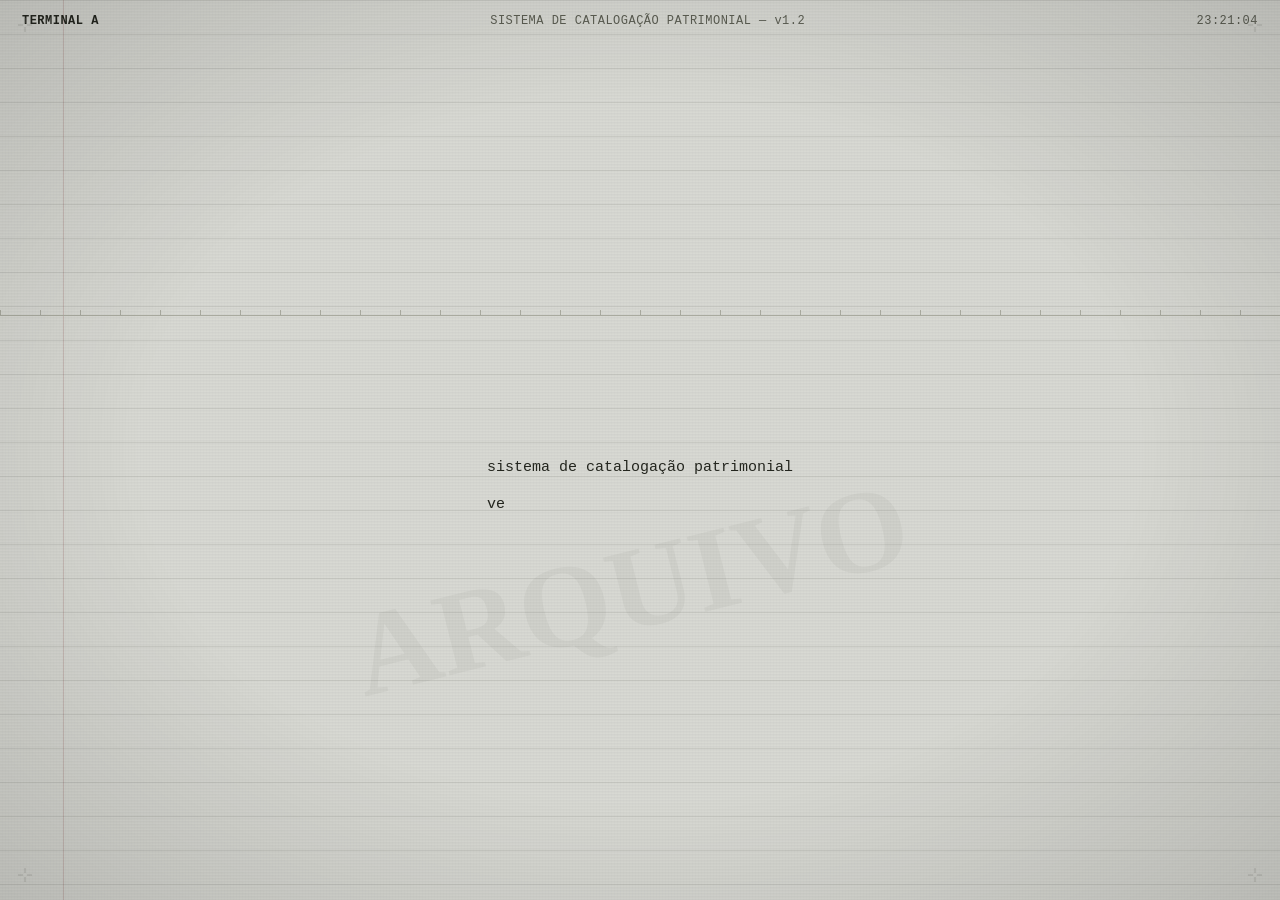
<file: projeto/interfaces/terminal/notebook-a.html>
<!DOCTYPE html>
<html lang="pt-BR">
<head>
<meta charset="UTF-8" />
<meta name="viewport" content="width=device-width, initial-scale=1.0" />
<title>Sistema de Catalogação — Terminal A</title>
<link rel="stylesheet" href="style.css" />
</head>
<body>
  <div class="frame">
    <div class="system-bar">
      <span class="id" id="system-id">TERMINAL</span>
      <span>SISTEMA DE CATALOGAÇÃO PATRIMONIAL — v1.2</span>
      <span class="clock" id="system-clock">--:--:--</span>
    </div>
    <main id="main-content"></main>
  </div>

  <script>
    window.NOTEBOOK_ID = "A";
  </script>
  <script src="../../core/dados.js"></script>
  <script src="../../core/estado.js"></script>
  <script src="app.js"></script>
</body>
</html>
</file>
<file: projeto/interfaces/terminal/style.css>
/* ============================================================
   SISTEMA DE CATALOGAÇÃO — identidade visual
   Institucional, seco, papel envelhecido. Nada de "app bonito".
   ============================================================ */

:root {
  --bg: #d8d9d3;
  --bg-noise: #d2d3cc;
  --panel: #c9cac2;
  --panel-edge: #b7b8ae;
  --ink: #24261f;
  --ink-muted: #5b5d52;
  --ink-faint: #8a8c81;
  --line: #a9aa9f;
  --stamp: #7a2e2e;
  --stamp-faint: #7a2e2e55;
  --acc-corte: #7a3226;
  --acc-domestico: #8a6a2e;
  --acc-vazio: #35586b;
  --acc-registro: #4a5a34;
  --mono: ui-monospace, "SF Mono", "Consolas", "Liberation Mono", "Cascadia Mono", monospace;
  --serif: Georgia, "Iowan Old Style", "Times New Roman", serif;
}

* { box-sizing: border-box; }

html, body {
  margin: 0;
  padding: 0;
  height: 100%;
  background: var(--bg);
  color: var(--ink);
  font-family: var(--serif);
}

/* leve textura de papel — muito sutil, nunca decorativa demais */
body {
  background-image:
    repeating-linear-gradient(0deg, transparent 0 2px, #00000004 2px 3px),
    repeating-linear-gradient(90deg, transparent 0 2px, #00000003 2px 3px),
    repeating-linear-gradient(0deg, transparent 0 33px, #00000013 33px 34px),
    linear-gradient(90deg, transparent 0 63px, #7a2e2e2e 63px 64px, transparent 64px 100%);
  background-size: auto, auto, 100% 34px, auto;
}

.frame {
  display: grid;
  grid-template-columns: 1fr;
  height: 100vh;
}

/* ---------- cabeçalho fixo do sistema ---------- */
.system-bar {
  grid-column: 1 / -1;
  display: flex;
  align-items: baseline;
  justify-content: space-between;
  padding: 14px 22px;
  border-bottom: 1px solid var(--line);
  font-family: var(--mono);
  font-size: 12px;
  letter-spacing: 0.04em;
  color: var(--ink-muted);
  /* régua de medição — como a borda de uma mesa de scanner/luz, sempre
     visível de ponta a ponta, independente do tamanho da ficha abaixo */
  background-image: repeating-linear-gradient(
    90deg,
    var(--line) 0 1px,
    transparent 1px 8px,
    transparent 8px 40px
  );
  background-position: 0 100%;
  background-repeat: repeat-x;
  background-size: 100% 5px;
}

.system-bar .id {
  color: var(--ink);
  font-weight: 600;
}

.system-bar .clock {
  font-variant-numeric: tabular-nums;
}

.system-bar button {
  all: unset;
  cursor: pointer;
  font-family: var(--mono);
  font-size: 11px;
  letter-spacing: 0.06em;
  color: var(--ink-muted);
  border: 1px solid var(--line);
  padding: 5px 10px;
}
.system-bar button:hover {
  color: var(--ink);
  border-color: var(--ink-faint);
}

/* ---------- área principal ---------- */
main {
  padding: 60px 56px;
  overflow-y: auto;
  display: flex;
  justify-content: center;
  align-items: flex-start;
  background-image: url("data:image/svg+xml,%3Csvg xmlns='http://www.w3.org/2000/svg' width='640' height='640'%3E%3Ctext x='320' y='340' font-family='Georgia,serif' font-size='118' font-weight='700' fill='%2324261f' fill-opacity='0.04' text-anchor='middle' transform='rotate(-14 320 340)'%3EARQUIVO%3C/text%3E%3C/svg%3E");
  background-repeat: no-repeat;
  background-position: center;
  background-size: min(640px, 80vw) min(640px, 80vw);
}

.empty-state {
  color: var(--ink-faint);
  font-family: var(--mono);
  font-size: 13px;
  margin-top: 30vh;
  text-align: center;
}

/* ---------- ficha (documento/objeto) ---------- */
/* A silhueta agora é de pasta suspensa (hanging folder): o topo deixa
   de ser uma linha reta e vira o contorno de uma aba de etiqueta —
   é isso que faz a forma em si (não só a cor) ler como "arquivo". */
.ficha {
  max-width: 560px;
  background: var(--panel);
  border: 1px solid var(--panel-edge);
  position: relative;
  padding: 46px 34px 26px;
  margin: 34px 12px 12px;
  box-shadow: 0 10px 26px -14px #00000038;
}

/* aba de pasta suspensa — o "TERMINAL A" que já existia vira a
   etiqueta escrita na aba, em vez de um cabeçalho decorativo solto */
.ficha .protocolo {
  position: absolute;
  top: -23px;
  left: 22px;
  width: 196px;
  margin: 0;
  padding: 6px 12px 5px;
  box-sizing: border-box;
  background: var(--panel);
  border: 1px solid var(--panel-edge);
  border-bottom: none;
  clip-path: polygon(6% 0, 94% 0, 100% 100%, 0% 100%);
  font-family: var(--mono);
  font-size: 9.5px;
  letter-spacing: 0.02em;
  color: var(--ink-muted);
  display: flex;
  justify-content: space-between;
  align-items: center;
}

.ficha h1 {
  font-family: var(--serif);
  font-size: 22px;
  font-weight: 700;
  letter-spacing: -0.01em;
  margin: 0 0 10px;
  display: flex;
  align-items: baseline;
  gap: 10px;
  flex-wrap: wrap;
}

.categoria-chip {
  display: inline-flex;
  align-items: center;
  gap: 6px;
  font-family: var(--mono);
  font-size: 10px;
  font-weight: 400;
  letter-spacing: 0.1em;
  text-transform: uppercase;
  color: var(--ink-muted);
}
.categoria-chip::before {
  content: "";
  width: 7px;
  height: 7px;
  border-radius: 50%;
  background: var(--cor-categoria, var(--ink-faint));
}

/* traço fino no topo dos cartões, cor por cluster — o único lugar onde a
   categoria vira cor, não só texto. Aplicado por sala (Ambientes) ou por
   objeto (Cozinha, que mistura os 4 clusters na mesma tela). */
.ficha.cluster-corte .cartao-objeto,     .cartao-objeto[data-cluster="corte"]     { border-top: 2px solid var(--acc-corte); }
.ficha.cluster-domestico .cartao-objeto, .cartao-objeto[data-cluster="domestico"] { border-top: 2px solid var(--acc-domestico); }
.ficha.cluster-vazio .cartao-objeto,     .cartao-objeto[data-cluster="vazio"]     { border-top: 2px solid var(--acc-vazio); }
.ficha.cluster-registro .cartao-objeto,  .cartao-objeto[data-cluster="registro"]  { border-top: 2px solid var(--acc-registro); }

.ficha .subtitulo {
  font-family: var(--mono);
  font-size: 11.5px;
  color: var(--ink-muted);
  margin-bottom: 20px;
}

.ficha p {
  font-size: 15px;
  line-height: 1.65;
  margin: 0 0 12px;
  color: var(--ink);
  white-space: pre-line;
}

.ficha p.fala {
  font-size: 17px;
  font-style: italic;
  min-height: 1.65em;
}

/* bloco de dados do terminal de catalogação final */
.ficha-dados {
  display: flex;
  flex-direction: column;
  gap: 10px;
  margin: 4px 0 20px;
  padding: 14px 16px;
  border: 1px solid var(--line);
  background: var(--bg);
}
.ficha-dados > div {
  display: flex;
  justify-content: space-between;
  align-items: baseline;
  gap: 12px;
}
.rotulo-dado {
  font-family: var(--mono);
  font-size: 10.5px;
  letter-spacing: 0.08em;
  text-transform: uppercase;
  color: var(--ink-muted);
}
.valor-dado {
  font-family: var(--serif);
  font-size: 15px;
  font-weight: 700;
  color: var(--ink);
}

.continuar-catalogacao {
  all: unset;
  cursor: pointer;
  display: inline-block;
  margin-top: 16px;
  font-family: var(--mono);
  font-size: 11px;
  letter-spacing: 0.06em;
  color: var(--ink-muted);
  border: 1px solid var(--line);
  padding: 8px 14px;
  transition: color 150ms ease, border-color 150ms ease;
}
.continuar-catalogacao:hover {
  color: var(--ink);
  border-color: var(--ink-faint);
}

.ficha.boot {
  background: transparent;
  border: none;
  box-shadow: none;
}
.ficha.boot::before { display: none; }
.linha-boot {
  font-family: var(--mono);
  font-size: 13px;
  color: var(--ink-muted);
  margin: 0 0 8px;
  min-height: 1.4em;
}

.ficha .campo {
  font-family: var(--mono);
  font-size: 12px;
  color: var(--ink-muted);
  display: flex;
  gap: 8px;
  margin-top: 4px;
}
.ficha .campo b { color: var(--ink); font-weight: 600; }

/* selo/carimbo — o único acento de cor da interface inteira */
.selo {
  position: absolute;
  bottom: 20px;
  right: 26px;
  border: 1.5px solid var(--stamp-faint);
  color: var(--stamp-faint);
  font-family: var(--mono);
  font-size: 10px;
  letter-spacing: 0.08em;
  padding: 5px 9px;
  transform: rotate(-4deg);
  text-transform: uppercase;
  pointer-events: none;
}

/* fichas com muitos objetos (ex.: a Cozinha, com 16) ganham mais espaço */
.ficha.grande {
  max-width: 780px;
}

/* título de seção — agrupa objetos por cluster, como categorias num catálogo de museu */
.grupo-titulo {
  font-family: var(--mono);
  font-size: 10.5px;
  letter-spacing: 0.12em;
  text-transform: uppercase;
  color: var(--ink-muted);
  margin: 22px 0 8px;
  padding-bottom: 5px;
  border-bottom: 1px solid var(--line);
}
.grupo-titulo:first-child {
  margin-top: 0;
}

/* grade de objetos clicáveis — cada um vira um pequeno cartão com ícone */
.objetos {
  margin-top: 24px;
}
.grade-objetos {
  display: grid;
  grid-template-columns: repeat(auto-fill, minmax(150px, 1fr));
  gap: 10px;
}
.cartao-objeto {
  all: unset;
  box-sizing: border-box;
  display: flex;
  align-items: center;
  gap: 10px;
  padding: 12px 14px;
  border: 1px solid var(--line);
  cursor: pointer;
  font-family: var(--serif);
  font-size: 14px;
  color: var(--ink);
  transition: transform 150ms ease, box-shadow 150ms ease, border-color 150ms ease;
}
.cartao-objeto .num-acervo {
  margin-left: auto;
  font-family: var(--mono);
  font-size: 9px;
  letter-spacing: 0.05em;
  color: var(--ink-faint);
  white-space: nowrap;
}
.cartao-objeto .icone-objeto {
  width: 22px;
  height: 22px;
  flex-shrink: 0;
  color: var(--ink-muted);
  transition: color 150ms ease;
}
.cartao-objeto:hover {
  border-color: var(--ink-faint);
  transform: translateY(-2px);
  box-shadow: 0 4px 10px -4px #00000030;
}
.cartao-objeto:hover .icone-objeto {
  color: var(--ink);
}
.cartao-objeto.visitado {
  color: var(--ink-muted);
}
.cartao-objeto.visitado::after {
  content: "·";
  margin-left: auto;
  color: var(--stamp-faint);
}

/* a saída (Porta) nunca é só mais um cartão — é a única ação que move a experiência adiante */
.saida-destaque {
  all: unset;
  box-sizing: border-box;
  display: flex;
  align-items: center;
  gap: 14px;
  width: 100%;
  margin-top: 16px;
  padding: 16px 20px;
  border: 1px solid var(--stamp-faint);
  cursor: pointer;
  font-family: var(--mono);
  font-size: 13.5px;
  letter-spacing: 0.04em;
  color: var(--ink);
  animation: respirar 4s ease-in-out infinite;
  transition: transform 150ms ease, box-shadow 150ms ease, border-color 150ms ease;
}
.saida-destaque .icone-objeto {
  width: 26px;
  height: 26px;
  color: var(--stamp);
}
.saida-destaque:hover {
  border-color: var(--stamp);
  transform: translateY(-2px);
  box-shadow: 0 6px 16px -6px #00000040;
}
@keyframes respirar {
  0%, 100% { box-shadow: 0 0 0 0 transparent; }
  50% { box-shadow: 0 0 0 2px var(--stamp-faint); }
}

.encerrar {
  margin-top: 30px;
}
.encerrar button {
  all: unset;
  cursor: pointer;
  font-family: var(--mono);
  font-size: 11.5px;
  letter-spacing: 0.06em;
  color: var(--ink-muted);
  border: 1px solid var(--line);
  padding: 9px 16px;
}
.encerrar button:hover {
  color: var(--ink);
  border-color: var(--ink-faint);
}

@media (max-width: 720px) {
  main { padding: 24px; }
}

/* foco visível — acessibilidade, sem estilizar demais */
button:focus-visible {
  outline: 2px solid var(--stamp);
  outline-offset: -2px;
}

@media (prefers-reduced-motion: reduce) {
  * { transition: none !important; }
}

/* marcas de registro nos 4 cantos — como em documentos escaneados/digitalizados */
.frame::after {
  content: "";
  position: fixed;
  inset: 0;
  pointer-events: none;
  z-index: 5;
  background-repeat: no-repeat;
  background-image:
    url("data:image/svg+xml,%3Csvg xmlns='http://www.w3.org/2000/svg' width='14' height='14'%3E%3Cpath d='M7 0v5M7 9v14M0 7h5M9 7h14' stroke='%238a8c81' stroke-width='1' fill='none'/%3E%3C/svg%3E"),
    url("data:image/svg+xml,%3Csvg xmlns='http://www.w3.org/2000/svg' width='14' height='14'%3E%3Cpath d='M7 0v5M7 9v5M0 7h5M9 7h5' stroke='%238a8c81' stroke-width='1' fill='none'/%3E%3C/svg%3E"),
    url("data:image/svg+xml,%3Csvg xmlns='http://www.w3.org/2000/svg' width='14' height='14'%3E%3Cpath d='M7 0v5M7 9v5M0 7h5M9 7h5' stroke='%238a8c81' stroke-width='1' fill='none'/%3E%3C/svg%3E"),
    url("data:image/svg+xml,%3Csvg xmlns='http://www.w3.org/2000/svg' width='14' height='14'%3E%3Cpath d='M7 0v5M7 9v5M0 7h5M9 7h5' stroke='%238a8c81' stroke-width='1' fill='none'/%3E%3C/svg%3E");
  background-position: 18px 18px, calc(100% - 18px) 18px, 18px calc(100% - 18px), calc(100% - 18px) calc(100% - 18px);
  opacity: 0.45;
}

/* ---------- atmosfera: vinheta + scanlines sutis, sempre presentes ---------- */
body::before {
  content: "";
  position: fixed;
  inset: 0;
  pointer-events: none;
  z-index: 50;
  background:
    repeating-linear-gradient(0deg, #00000006 0 1px, transparent 1px 3px),
    radial-gradient(ellipse at center, transparent 55%, #00000022 100%);
}

/* cintilação rara — classe adicionada por JS por ~160ms, nunca em loop previsível */
body.flicker::before {
  background:
    repeating-linear-gradient(0deg, #00000012 0 1px, transparent 1px 3px),
    radial-gradient(ellipse at center, transparent 40%, #00000038 100%);
}
body.flicker .frame {
  filter: brightness(0.92) contrast(1.03);
}

/* ---------- transição de entrada de cada ficha ---------- */
.ficha {
  transition: opacity 220ms ease, transform 220ms ease;
  opacity: 1;
  transform: translateY(0);
}
.ficha.ficha-entrando {
  opacity: 0;
  transform: translateY(6px);
}
</file>
